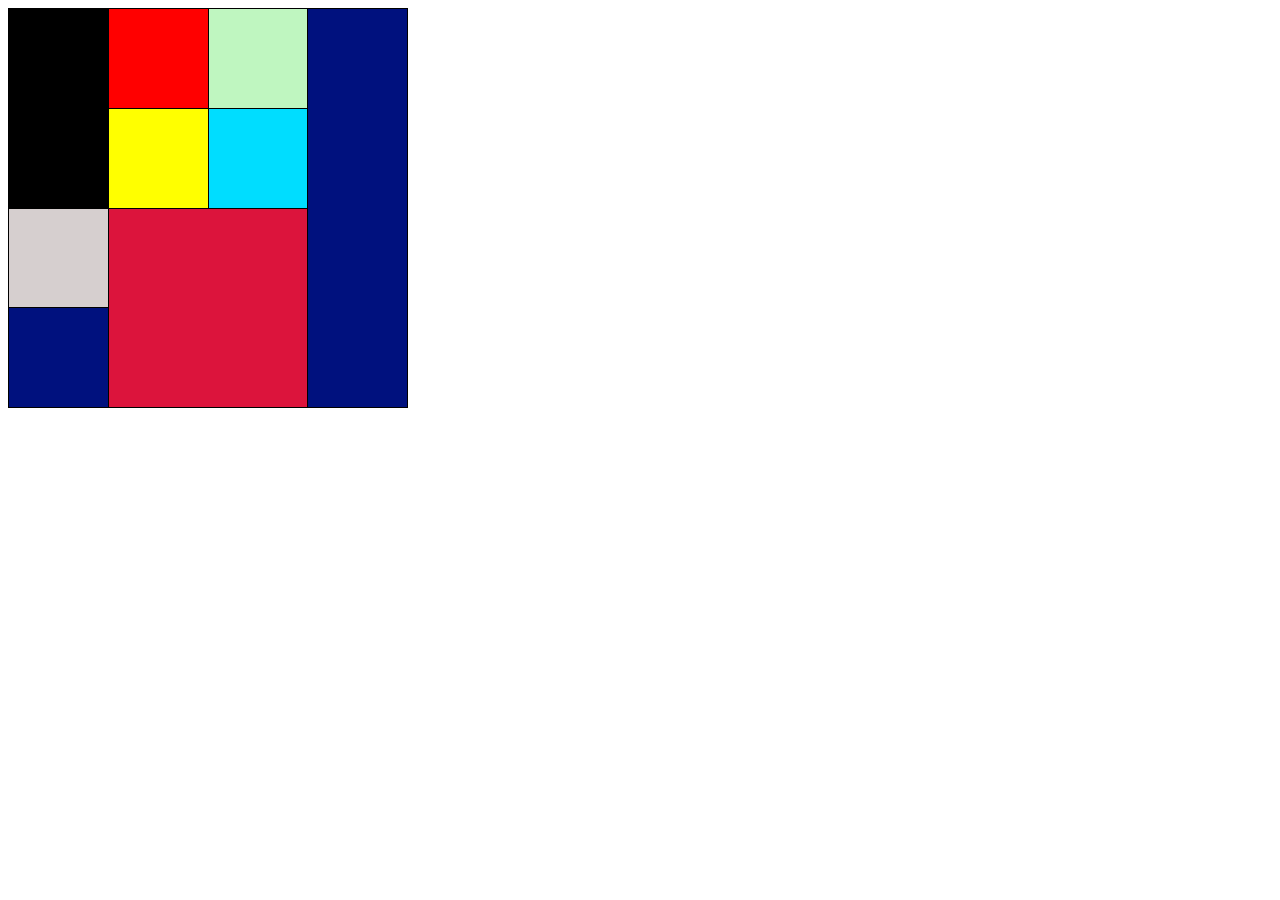
<file: colores/index.html>
<!DOCTYPE html>
<html lang="en">
<head>
    <meta charset="UTF-8">
    <meta name="viewport" content="width=device-width, initial-scale=1.0">
    <title>colores</title>

    <style>
        table{
            border: 1px solid black;
            width: 400px;
            height: 400px;
            border-collapse: collapse;
        }
        td {
            border: 1px solid black;
        }
    </style>
</head>
<body>
    <table>
        <tr>
            <td style="background-color: black;" rowspan="2"></td>
            <td style="background-color: rgb(255, 0, 0);"></td>
            <td style="background-color: rgb(191, 246, 192);"></td>
            <td style="background-color: rgb(0, 17, 126);" rowspan="4"></td>
        </tr>
        <tr>
            <td style="background-color: yellow;"></td>
            <td style="background-color: rgb(0, 221, 255);"></td>

        </tr>
        <tr>
            <td style="background-color: rgb(214, 207, 207);"></td>
            <td style="background-color: crimson;" rowspan="2" colspan="2"></td>

        </tr>
        <tr>
            <td style="background-color: rgb(0, 17, 126);"></td>

        </tr>
    </table>
    
</body>
</html>
</file>
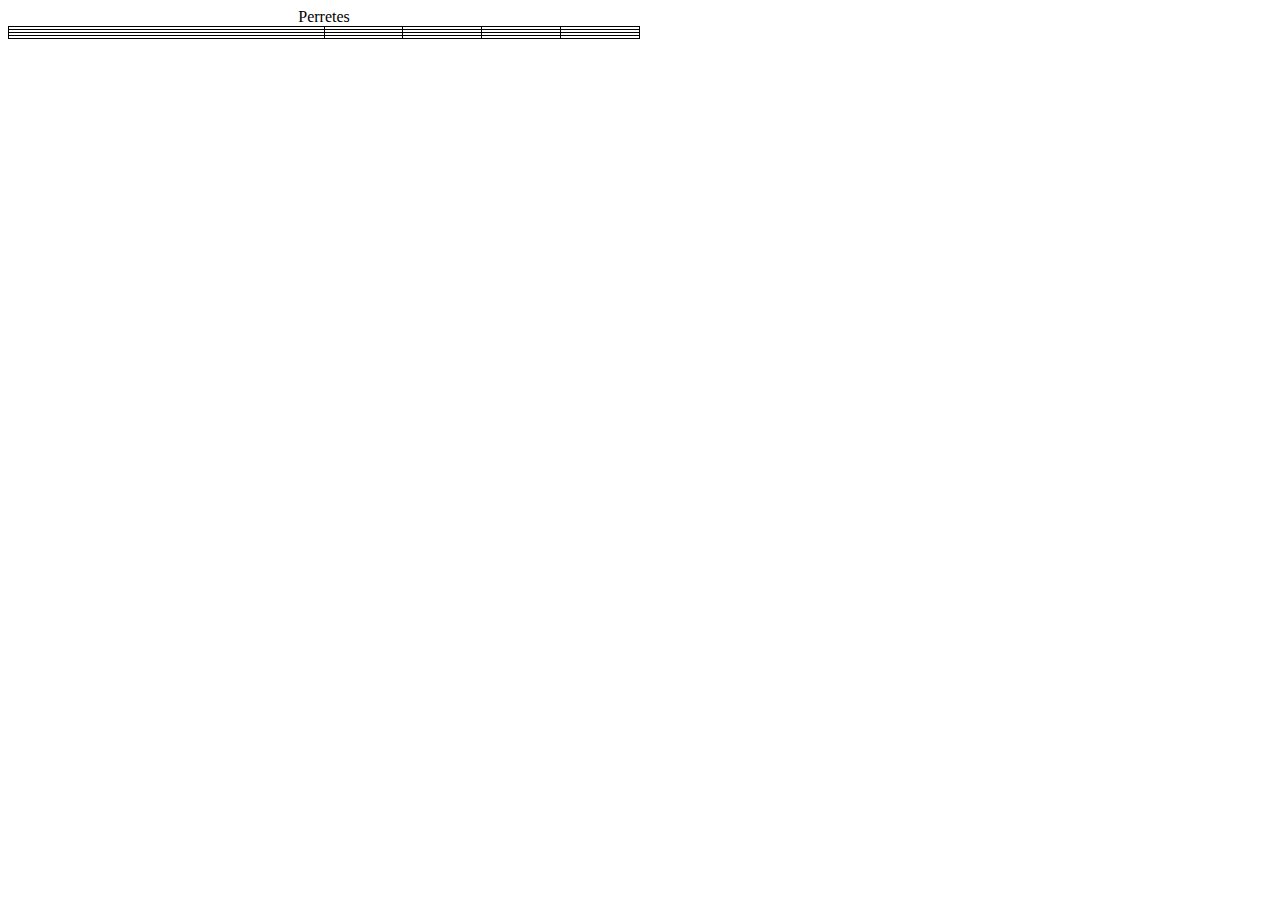
<file: Tablas01/index.html>
<!DOCTYPE html>
<html lang="es">
<head>
    <meta charset="UTF-8">
    <meta name="viewport" content="width=device-width, initial-scale=1.0">
    <title>perretes.html</title>

    <style>
        table {

            border-collapse: collapse;
            border: 1px solid black;

        }

        th {
            border: 1px solid black;

        }
        td {
            border: 1px solid black;



            
        }
        tr {

        }
    </style>


</head>
<body>
    <table style="width: 50%;
    border-collapse: collapse;">

        <caption>Perretes</caption>
        <tr>
            <td style="width: 50%;"></td>
            <td></td>
            <td></td>
            <td></td>
            <td></td>
        </tr>
        <tr>
            <td style="width: 50%;"></td>
            <td></td>
            <td></td>
            <td></td>
            <td></td>
        </tr>
        <tr>
            <td style="width: 50%;"></td>
            <td></td>
            <td></td>
            <td></td>
            <td></td>
        </tr>
        <tr>
            <td style="width: 50%;"></td>
            <td></td>
            <td></td>
            <td></td>
            <td></td>
        </tr>
    </table>

    
</body>
</html>
</file>
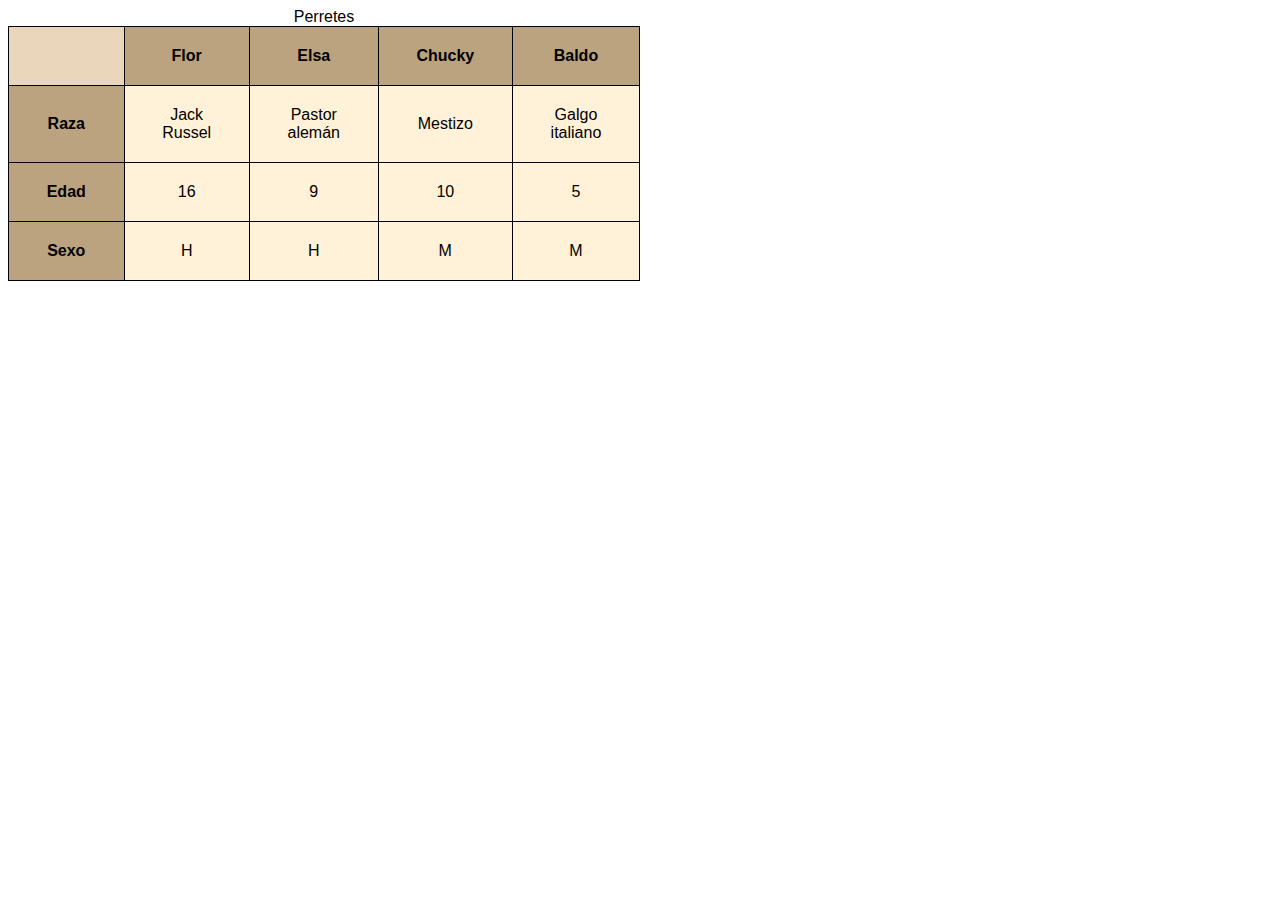
<file: Tablas02/index.html>
<!DOCTYPE html>
<html lang="en">
<head>
    <meta charset="UTF-8">
    <meta name="viewport" content="width=device-width, initial-scale=1.0">
    <title>Perretes</title>

    <link type="image/png" sizes="32x32" rel="icon" href="doo.png">



    <style>
        body {
            font-family: 'Segoe UI', Tahoma, Geneva, Verdana, sans-serif;
        }
        table {
            border-collapse: collapse;
            width: 50%;
            padding: 10px;
            text-align: center;
        }
        table td,table th {
            border: 1px solid black;
            padding: 20px;
        }
        td {
            padding: 20px;
            background-color: #FFF2D8;
            text-align: center;
        }
        th {

            background-color: #BCA37F;
            width: 10%;
        }
        tr {
            padding: 20px;

        }
        tbody {
            width: 50%;
            padding: 20px;
        }
    </style>
</head>
<body>
    
    <table style="width: 50%;">
        <caption>Perretes</caption>
        <thead>
            <tr style="width: 50%;">
                <th style="background-color: #EAD7BB;"></th>
                <th>Flor</th>
                <th>Elsa</th>
                <th>Chucky</th>
                <th>Baldo</th>
            </tr>
        </thead>
        <tbody>
            <tr>
                <th>Raza</th>
                <td>Jack Russel</td>
                <td>Pastor alemán</td>
                <td>Mestizo</td>
                <td>Galgo italiano</td>
            </tr>
            <tr>
                <th>Edad</th>
                <td>16</td>
                <td>9</td>
                <td>10</td>
                <td>5</td>
            </tr>
            <tr>
                <th>Sexo</th>
                <td>H</td>
                <td>H</td>
                <td>M</td>
                <td>M</td>
            </tr>
        </tbody>
    </table>
    
</body>
</html>
</file>
